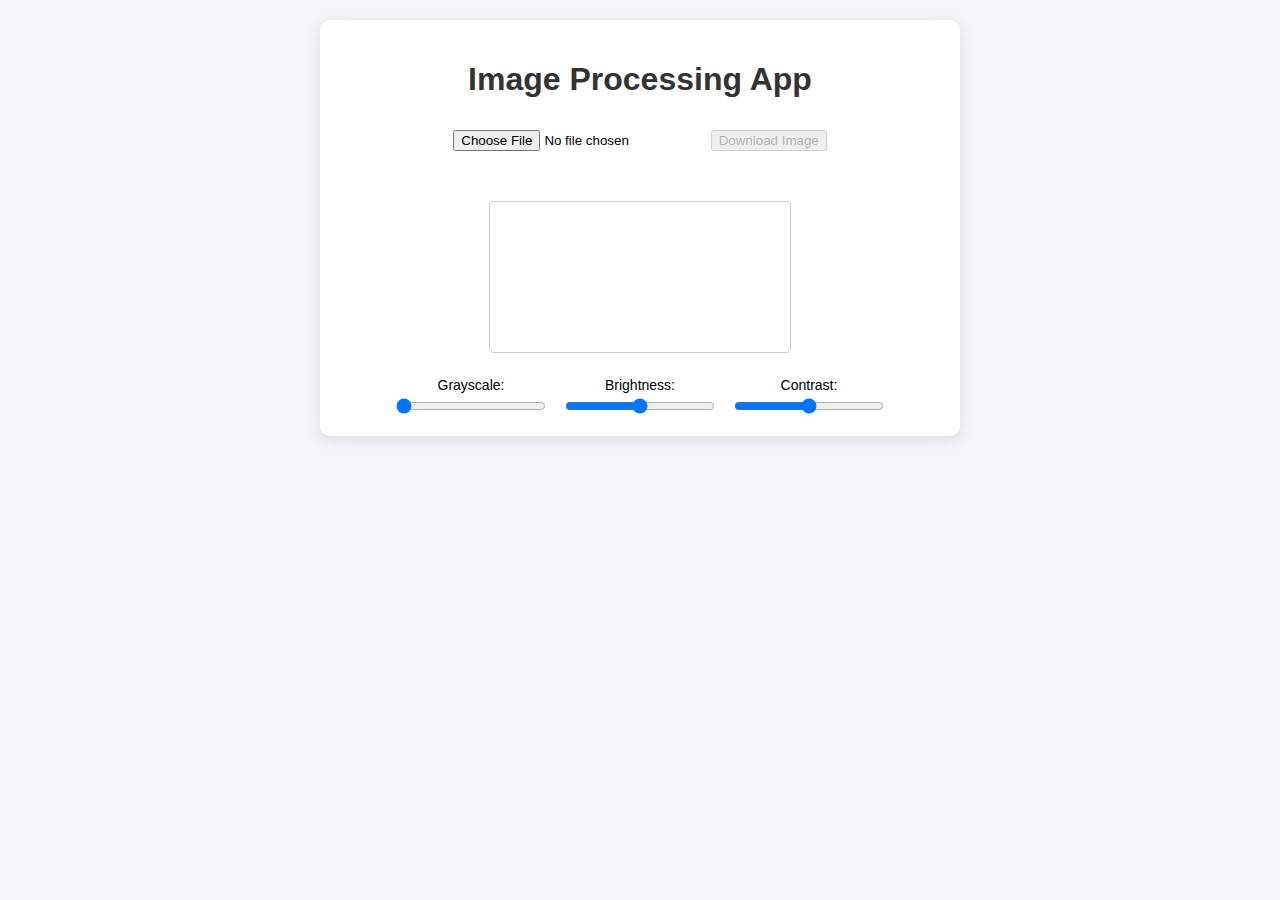
<file: index.html>
<!DOCTYPE html>
<html lang="en">
<head>
  <meta charset="UTF-8">
  <meta name="viewport" content="width=device-width, initial-scale=1.0">
  <title>Image Processing App</title>
  <link rel="stylesheet" href="styles.css">
</head>
<body>
  <div class="container">
    <h1>Image Processing App</h1>
    <div class="controls">
      <input type="file" id="imageUpload" accept="image/*" />
      <button id="downloadImage" disabled>Download Image</button>
    </div>
    <canvas id="imageCanvas"></canvas>
    <div class="filters">
      <label>
        Grayscale:
        <input type="range" id="grayscale" min="0" max="100" value="0">
      </label>
      <label>
        Brightness:
        <input type="range" id="brightness" min="0" max="200" value="100">
      </label>
      <label>
        Contrast:
        <input type="range" id="contrast" min="0" max="200" value="100">
      </label>
    </div>
  </div>
  <script src="script.js"></script>
</body>
</html>
</file>
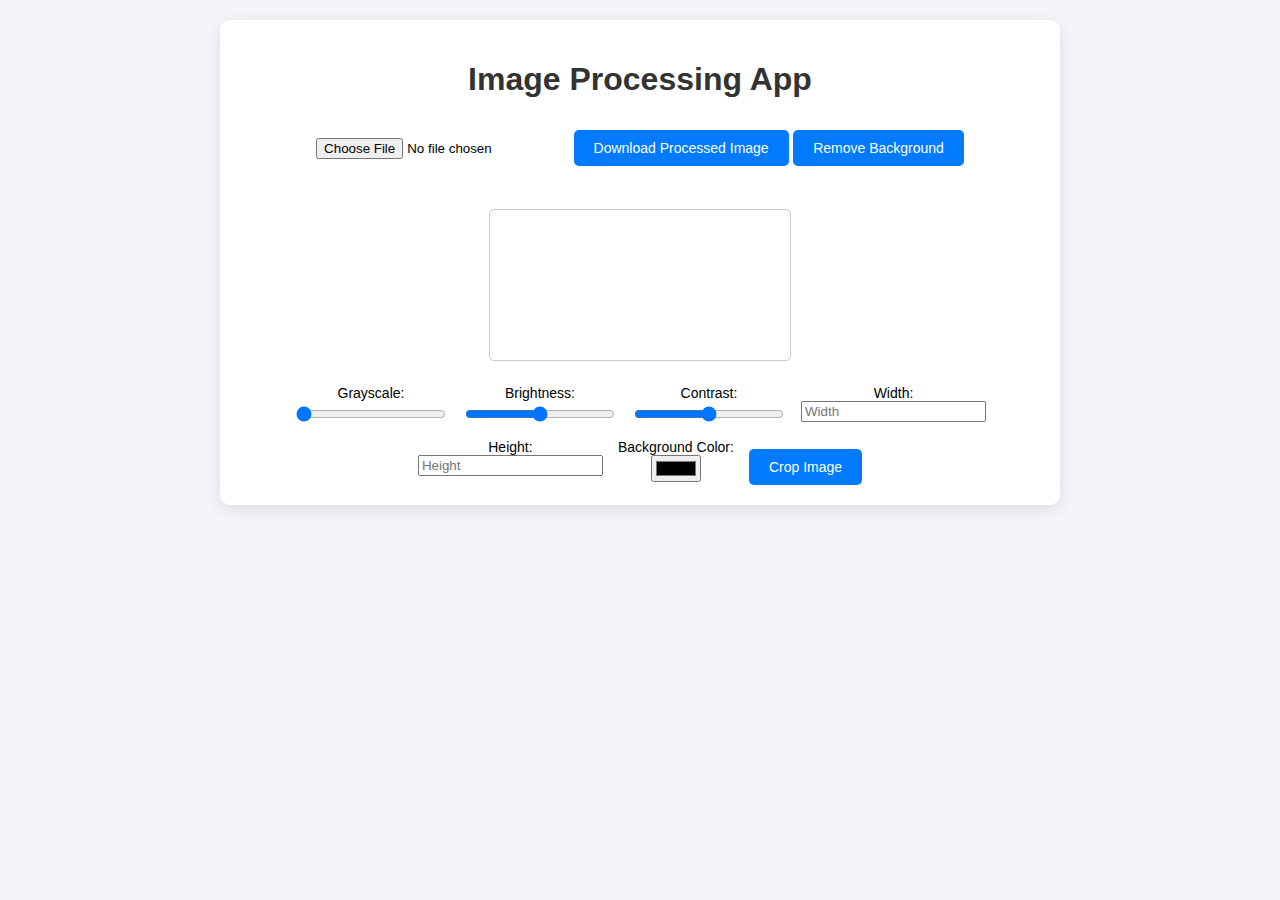
<file: Enhanced/index.html>
<!DOCTYPE html>
<html lang="en">
<head>
  <meta charset="UTF-8">
  <meta name="viewport" content="width=device-width, initial-scale=1.0">
  <title>Image Processing App</title>
  <link rel="stylesheet" href="styles.css">
</head>
<body>
  <div class="container">
    <h1>Image Processing App</h1>
    <div class="controls">
      <input type="file" id="imageUpload" accept="image/*" />
      <button id="downloadImage" disabled>Download Processed Image</button>
      <button id="removeBackground" disabled>Remove Background</button>
    </div>
    <canvas id="imageCanvas"></canvas>
    <div class="filters">
      <label>
        Grayscale:
        <input type="range" id="grayscale" min="0" max="100" value="0">
      </label>
      <label>
        Brightness:
        <input type="range" id="brightness" min="0" max="200" value="100">
      </label>
      <label>
        Contrast:
        <input type="range" id="contrast" min="0" max="200" value="100">
      </label>
      <label>
        Width:
        <input type="number" id="resizeWidth" placeholder="Width" />
      </label>
      <label>
        Height:
        <input type="number" id="resizeHeight" placeholder="Height" />
      </label>
      <label>
        Background Color:
        <input type="color" id="bgColor" />
      </label>
      <button id="cropImage">Crop Image</button>
    </div>
  </div>
  <script src="script.js"></script>
</body>
</html>
</file>
<file: styles.css>
body {
    font-family: Arial, sans-serif;
    background-color: #f4f4f9;
    margin: 0;
    padding: 0;
  }
  
  .container {
    max-width: 600px;
    margin: 20px auto;
    padding: 20px;
    background: white;
    border-radius: 10px;
    box-shadow: 0 4px 15px rgba(0, 0, 0, 0.1);
    text-align: center;
  }
  
  h1 {
    color: #333;
  }
  
  .controls {
    margin-bottom: 20px;
  }
  
  input[type="file"] {
    margin: 10px 0;
  }
  
  canvas {
    max-width: 100%;
    border: 1px solid #ccc;
    margin: 20px 0;
    border-radius: 5px;
  }
  
  .filters {
    display: flex;
    flex-wrap: wrap;
    justify-content: center;
    gap: 15px;
  }
  
  label {
    display: flex;
    flex-direction: column;
    align-items: center;
    font-size: 14px;
  }
  
  input[type="range"] {
    margin-top: 5px;
    width: 150px;
  }
</file>
<file: Enhanced/styles.css>
body {
    font-family: Arial, sans-serif;
    background-color: #f4f4f9;
    margin: 0;
    padding: 0;
  }
  
  .container {
    max-width: 800px;
    margin: 20px auto;
    padding: 20px;
    background: white;
    border-radius: 10px;
    box-shadow: 0 4px 15px rgba(0, 0, 0, 0.1);
    text-align: center;
  }
  
  h1 {
    color: #333;
  }
  
  .controls {
    margin-bottom: 20px;
  }
  
  input[type="file"] {
    margin: 10px 0;
  }
  
  canvas {
    max-width: 100%;
    border: 1px solid #ccc;
    margin: 20px 0;
    border-radius: 5px;
    background-color: #fff;
  }
  
  .filters {
    display: flex;
    flex-wrap: wrap;
    justify-content: center;
    gap: 15px;
  }
  
  label {
    display: flex;
    flex-direction: column;
    align-items: center;
    font-size: 14px;
  }
  
  input[type="range"] {
    margin-top: 5px;
    width: 150px;
  }
  
  button {
    margin-top: 10px;
    padding: 10px 20px;
    font-size: 14px;
    border: none;
    background-color: #007bff;
    color: white;
    cursor: pointer;
    border-radius: 5px;
    transition: background-color 0.3s ease;
  }
  
  button:hover {
    background-color: #0056b3;
  }
</file>
